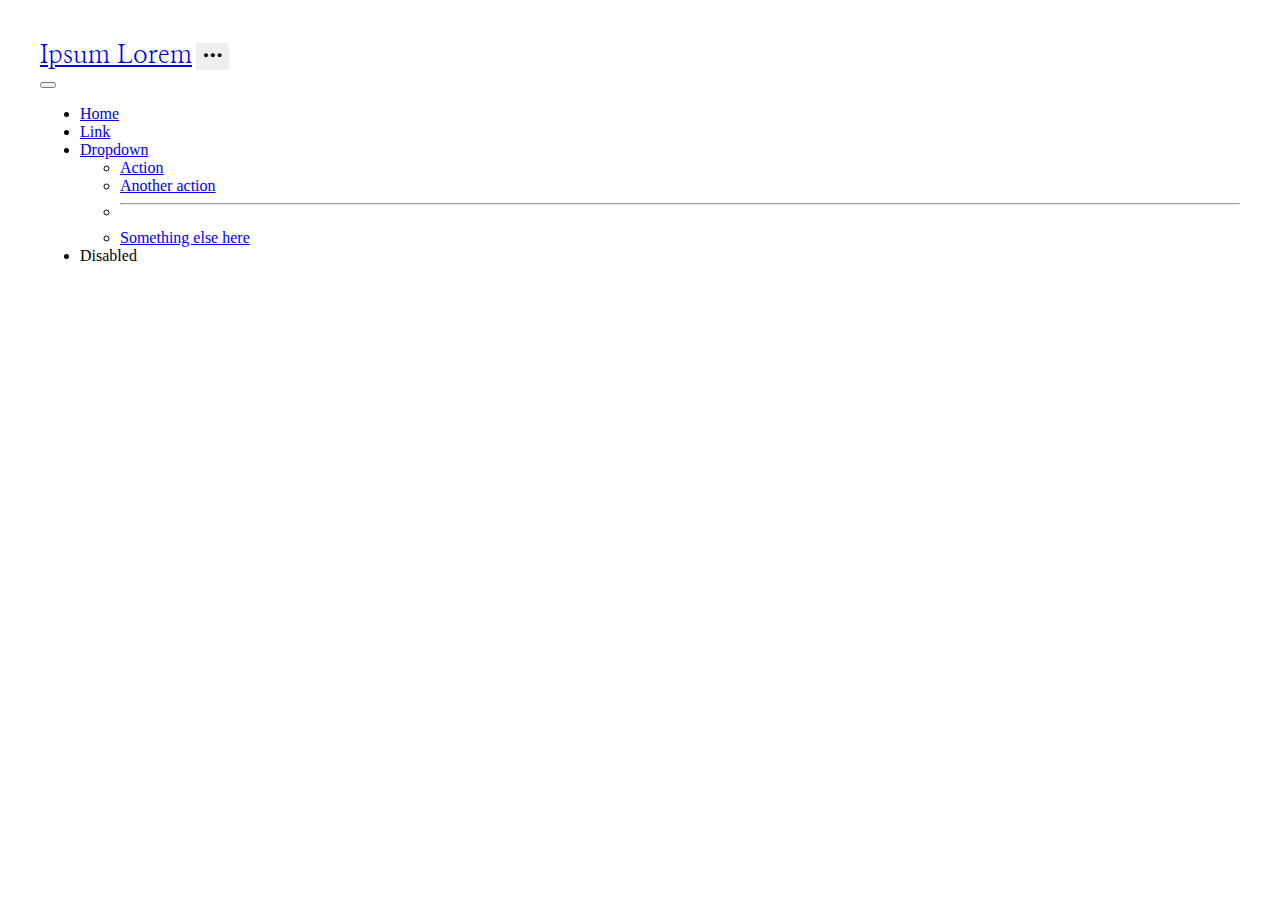
<file: index.html>
<!DOCTYPE html>
<html lang="en">
<head>
    <meta charset="UTF-8">
    <meta http-equiv="X-UA-Compatible" content="IE=edge">
    <meta name="viewport" content="width=device-width, initial-scale=1.0">
    <!-- Bootstrap CSS -->
    <link href="https://cdn.jsdelivr.net/npm/bootstrap@5.1.1/dist/css/bootstrap.min.css" rel="stylesheet" integrity="sha384-F3w7mX95PdgyTmZZMECAngseQB83DfGTowi0iMjiWaeVhAn4FJkqJByhZMI3AhiU" crossorigin="anonymous">
    <!-- Bootstrap Icons -->
    <link rel="stylesheet" href="https://cdn.jsdelivr.net/npm/bootstrap-icons@1.5.0/font/bootstrap-icons.css">
    <!-- Nanum Myeongjo -->
    <link rel="preconnect" href="https://fonts.googleapis.com"> 
    <link rel="preconnect" href="https://fonts.gstatic.com" crossorigin> 
    <link href="https://fonts.googleapis.com/css2?family=Nanum+Myeongjo&display=swap" rel="stylesheet">
    <title>Ipsum Lorem</title>
</head>
<body>
    <div id="app"></div>

    <script type="module">
        // import the index.mjs view
        import view from './src/views/homepage.mjs'

        const template = `
            ${ view }
        `

        document.querySelector('#app').innerHTML = template
    </script>
    <!-- Optional JavaScript; choose one of the two! -->

    <!-- Option 1: Bootstrap Bundle with Popper -->
    <script src="https://cdn.jsdelivr.net/npm/bootstrap@5.1.1/dist/js/bootstrap.bundle.min.js" integrity="sha384-/bQdsTh/da6pkI1MST/rWKFNjaCP5gBSY4sEBT38Q/9RBh9AH40zEOg7Hlq2THRZ" crossorigin="anonymous"></script>

    <!-- Option 2: Separate Popper and Bootstrap JS -->
    <!--
    <script src="https://cdn.jsdelivr.net/npm/@popperjs/core@2.9.3/dist/umd/popper.min.js" integrity="sha384-W8fXfP3gkOKtndU4JGtKDvXbO53Wy8SZCQHczT5FMiiqmQfUpWbYdTil/SxwZgAN" crossorigin="anonymous"></script>
    <script src="https://cdn.jsdelivr.net/npm/bootstrap@5.1.1/dist/js/bootstrap.min.js" integrity="sha384-skAcpIdS7UcVUC05LJ9Dxay8AXcDYfBJqt1CJ85S/CFujBsIzCIv+l9liuYLaMQ/" crossorigin="anonymous"></script>
    -->
    <script src="./src/main.js"></script>
</body>
</html>
</file>
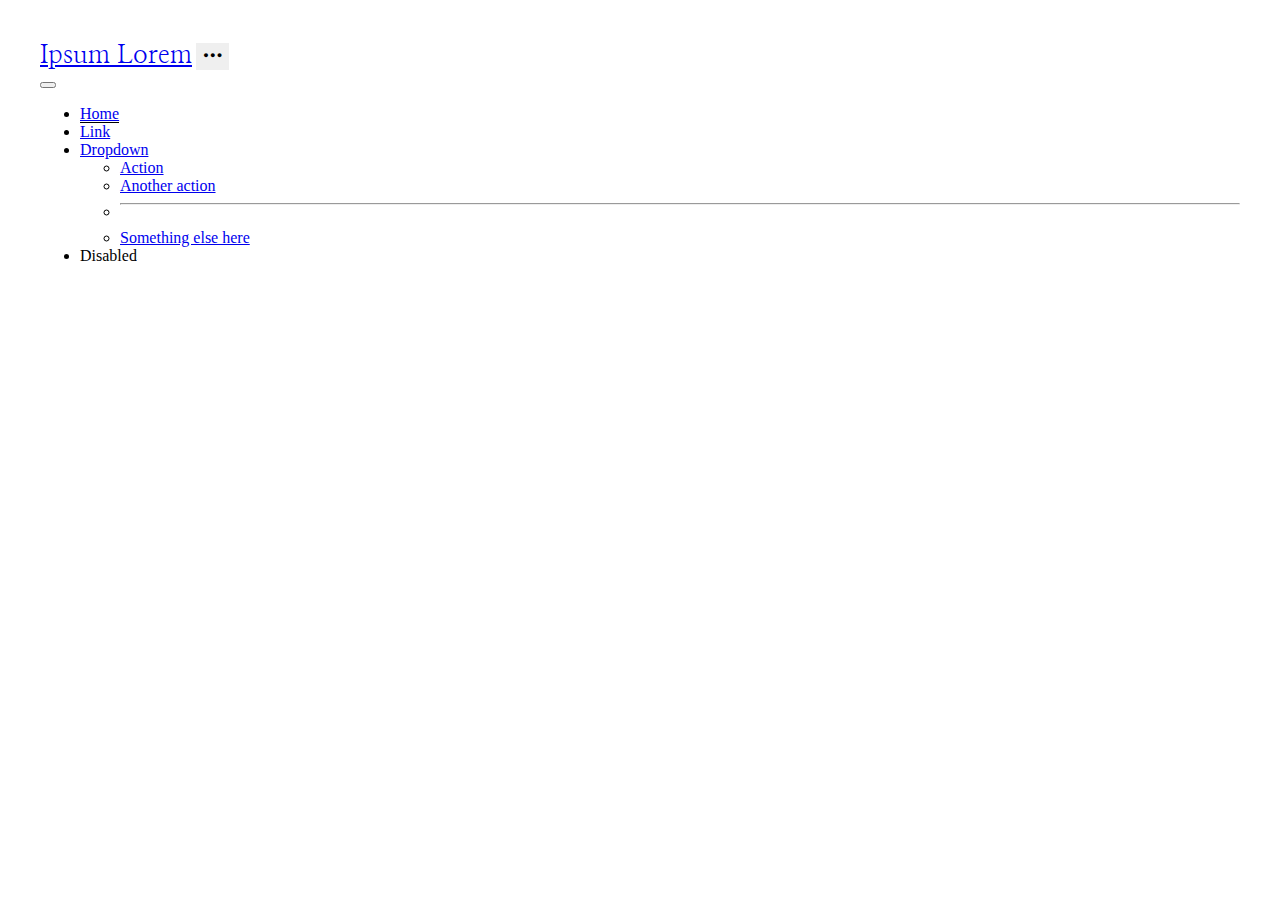
<file: about.html>
<!DOCTYPE html>
<html lang="en">
<head>
    <meta charset="UTF-8">
    <meta http-equiv="X-UA-Compatible" content="IE=edge">
    <meta name="viewport" content="width=device-width, initial-scale=1.0">
    <!-- Bootstrap CSS -->
    <link href="https://cdn.jsdelivr.net/npm/bootstrap@5.1.1/dist/css/bootstrap.min.css" rel="stylesheet" integrity="sha384-F3w7mX95PdgyTmZZMECAngseQB83DfGTowi0iMjiWaeVhAn4FJkqJByhZMI3AhiU" crossorigin="anonymous">
    <!-- Bootstrap Icons -->
    <link rel="stylesheet" href="https://cdn.jsdelivr.net/npm/bootstrap-icons@1.5.0/font/bootstrap-icons.css">
    <!-- Nanum Myeongjo -->
    <link rel="preconnect" href="https://fonts.googleapis.com"> 
    <link rel="preconnect" href="https://fonts.gstatic.com" crossorigin> 
    <link href="https://fonts.googleapis.com/css2?family=Nanum+Myeongjo&display=swap" rel="stylesheet">
    <!-- global.css -->
    <link href="./src/global.css" rel="stylesheet">
    <title>Ipsum Lorem - About</title>
</head>
<body>
    <div id="app"></div>

    <script type="module">
        // import the index.mjs view
        import view from './src/views/homepage.mjs'

        const template = `
            ${ view }
        `

        document.querySelector('#app').innerHTML = template
    </script>
    <!-- Optional JavaScript; choose one of the two! -->

    <!-- Option 1: Bootstrap Bundle with Popper -->
    <script src="https://cdn.jsdelivr.net/npm/bootstrap@5.1.1/dist/js/bootstrap.bundle.min.js" integrity="sha384-/bQdsTh/da6pkI1MST/rWKFNjaCP5gBSY4sEBT38Q/9RBh9AH40zEOg7Hlq2THRZ" crossorigin="anonymous"></script>

    <!-- Option 2: Separate Popper and Bootstrap JS -->
    <!--
    <script src="https://cdn.jsdelivr.net/npm/@popperjs/core@2.9.3/dist/umd/popper.min.js" integrity="sha384-W8fXfP3gkOKtndU4JGtKDvXbO53Wy8SZCQHczT5FMiiqmQfUpWbYdTil/SxwZgAN" crossorigin="anonymous"></script>
    <script src="https://cdn.jsdelivr.net/npm/bootstrap@5.1.1/dist/js/bootstrap.min.js" integrity="sha384-skAcpIdS7UcVUC05LJ9Dxay8AXcDYfBJqt1CJ85S/CFujBsIzCIv+l9liuYLaMQ/" crossorigin="anonymous"></script>
    -->
    <script src="./src/main.js"></script>
</body>
</html>
</file>
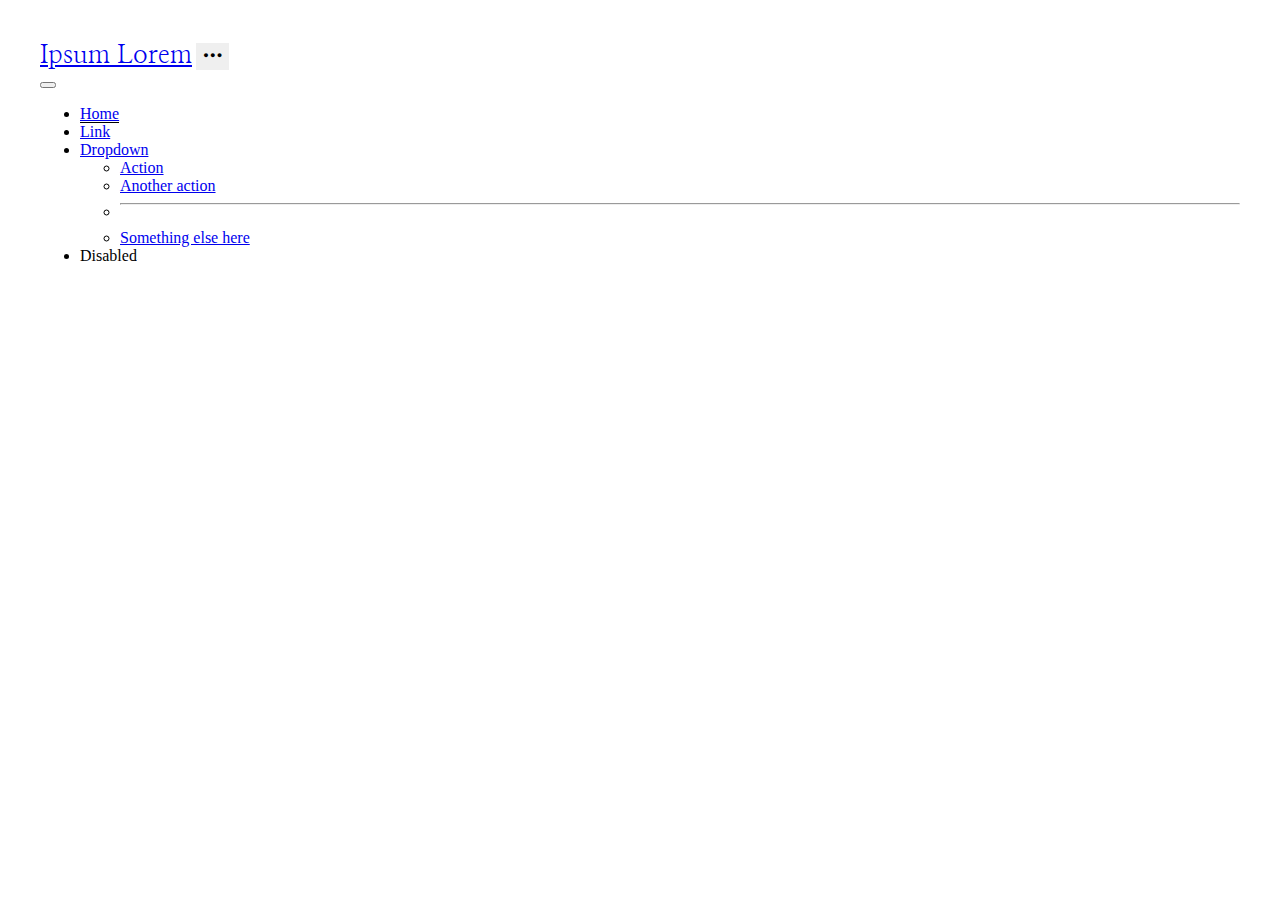
<file: contact.html>
<!DOCTYPE html>
<html lang="en">
<head>
    <meta charset="UTF-8">
    <meta http-equiv="X-UA-Compatible" content="IE=edge">
    <meta name="viewport" content="width=device-width, initial-scale=1.0">
    <!-- Bootstrap CSS -->
    <link href="https://cdn.jsdelivr.net/npm/bootstrap@5.1.1/dist/css/bootstrap.min.css" rel="stylesheet" integrity="sha384-F3w7mX95PdgyTmZZMECAngseQB83DfGTowi0iMjiWaeVhAn4FJkqJByhZMI3AhiU" crossorigin="anonymous">
    <!-- Bootstrap Icons -->
    <link rel="stylesheet" href="https://cdn.jsdelivr.net/npm/bootstrap-icons@1.5.0/font/bootstrap-icons.css">
    <!-- Nanum Myeongjo -->
    <link rel="preconnect" href="https://fonts.googleapis.com"> 
    <link rel="preconnect" href="https://fonts.gstatic.com" crossorigin> 
    <link href="https://fonts.googleapis.com/css2?family=Nanum+Myeongjo&display=swap" rel="stylesheet">
    <!-- global.css -->
    <link href="./src/global.css" rel="stylesheet">
    <title>Ipsum Lorem - Contact</title>
</head>
<body>
    <div id="app"></div>

    <script type="module">
        // import the index.mjs view
        import view from './src/views/homepage.mjs'

        const template = `
            ${ view }
        `

        document.querySelector('#app').innerHTML = template
    </script>
    <!-- Optional JavaScript; choose one of the two! -->

    <!-- Option 1: Bootstrap Bundle with Popper -->
    <script src="https://cdn.jsdelivr.net/npm/bootstrap@5.1.1/dist/js/bootstrap.bundle.min.js" integrity="sha384-/bQdsTh/da6pkI1MST/rWKFNjaCP5gBSY4sEBT38Q/9RBh9AH40zEOg7Hlq2THRZ" crossorigin="anonymous"></script>

    <!-- Option 2: Separate Popper and Bootstrap JS -->
    <!--
    <script src="https://cdn.jsdelivr.net/npm/@popperjs/core@2.9.3/dist/umd/popper.min.js" integrity="sha384-W8fXfP3gkOKtndU4JGtKDvXbO53Wy8SZCQHczT5FMiiqmQfUpWbYdTil/SxwZgAN" crossorigin="anonymous"></script>
    <script src="https://cdn.jsdelivr.net/npm/bootstrap@5.1.1/dist/js/bootstrap.min.js" integrity="sha384-skAcpIdS7UcVUC05LJ9Dxay8AXcDYfBJqt1CJ85S/CFujBsIzCIv+l9liuYLaMQ/" crossorigin="anonymous"></script>
    -->
    <script src="./src/main.js"></script>
</body>
</html>
</file>
<file: src/global.css>
/* set padding to 0 on small screens */
@media (max-width: 768px) {
    #siteWrapper {
        padding:  0;
    }
}
/* set padding on x to 2em on large screens */
@media (min-width: 768px) {
    #siteWrapper {
        padding-left:  2em;
        padding-right:  2em;
    }
}

/* redefine the bootstrap .active class */
.active {
    border-bottom: 1px solid #000;
}
</file>
